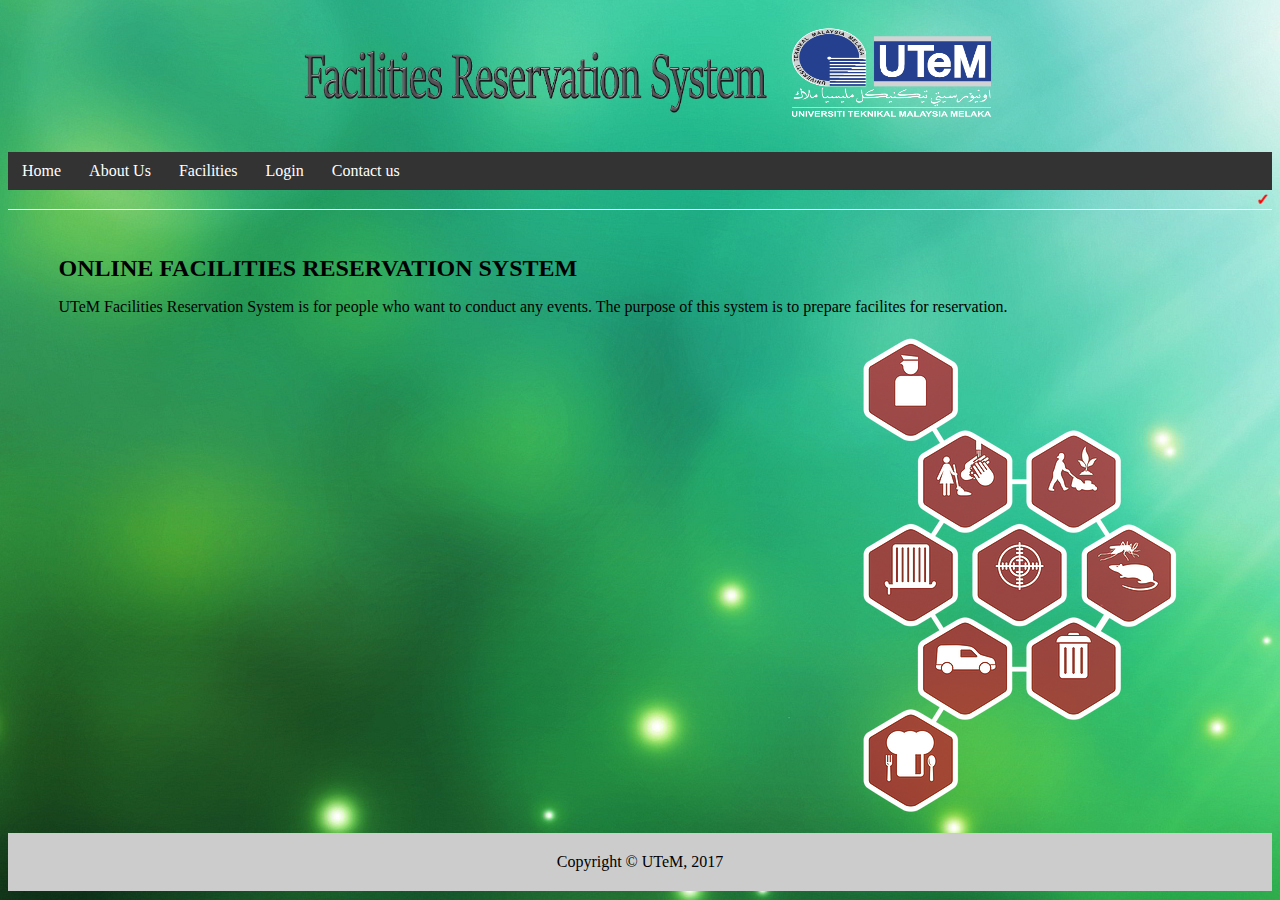
<file: index.html>
<html>
<head>

<title>Online Facilities Reservation System</title>
<link rel="stylesheet"href="css/indexstyle.css"type="text/css">
</head>

<body>

<div id="wrapper">
<div id="header">
<img src="img/title.png" alt="img/Logo UTeM" width="500" >
<img src="img/utem.png" alt="img/Logo UTeM" width="200" height="100"/>
</div>

<div id="navigation">
<ul>
<li><a href="index.html">Home</a></li>
<li><a href="#">About Us</a></li>
<li><a href="#">Facilities</a></li>
<li><a href="login.php">Login</a></li>
<li><a href="contact.html">Contact us</a></li>
</ul>
</div>
<div id="mr">
	<tr>
			<td height="33" id="menu">
            <marquee class="font14" scrollamount="2"><font color="#F00"><strong>&#10003;</strong></font> Any facilities that customer want to rent avalaible on UTeM &nbsp &nbsp <font color="#FF0000"><strong>&#10003;</strong></font > Facilities that avalaible on UTeM included : Main Hall, Sport Centre, and others &nbsp &nbsp <font color="#FF0000"><strong>&#10003;</strong></font> For more information can contact the administrator</marquee>
            </td>
	</tr>
</div>
<div id="content-container">
<div id="main">
<div>
<h2>ONLINE FACILITIES RESERVATION SYSTEM</h2>
<p>UTeM Facilities Reservation System is for people who want to conduct
any events. The purpose of this system is to prepare facilites for reservation.</p>
</div>
<img src="./img/faci.png">
</div>

<!-- 
add comment to test tortoiseSVN
 -->

<div id="footer">
<CENTER>Copyright &copy UTeM, 2017</CENTER>
</div>

</div>

</div>

</body>
</html>
</file>
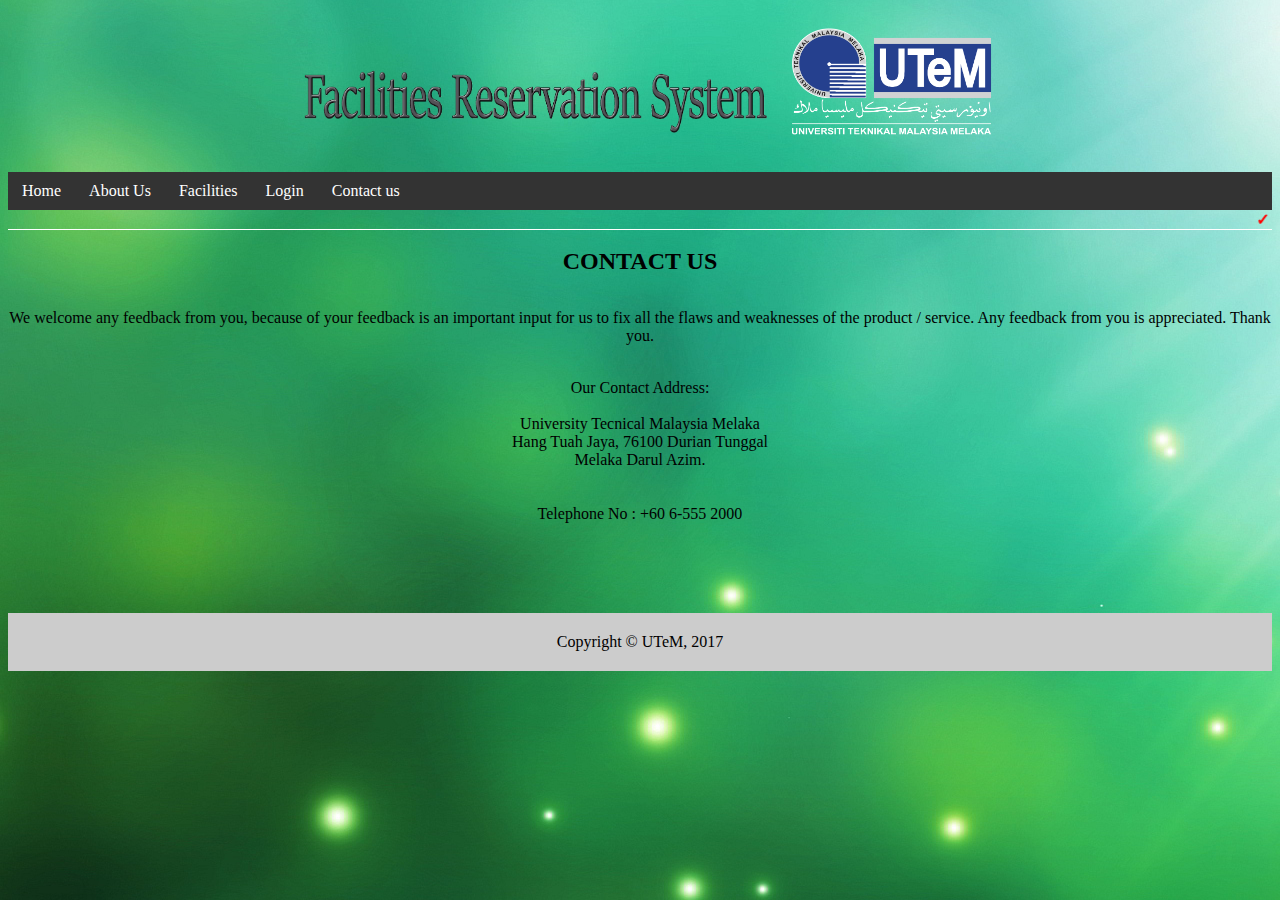
<file: contact.html>
<html>
<head>

<title>Online Facilities Reservation System</title>
<link rel="stylesheet" href="css/indexstyle.css"type="text/css">
</head>

<body>

<div id="wrapper">
<div id="header">
<img src="img/title.png" alt="img/Logo UTeM" width="500" >
<img src="img/utem.png" alt="img/Logo UTeM" width="200" height="120"/>
</div>

<div id="navigation">
<ul>
<li><a href="index.html">Home</a></li>
<li><a href="#">About Us</a></li>
<li><a href="#">Facilities</a></li>
<li><a href="login.php">Login</a></li>
<li><a href="contact.html">Contact us</a></li>
</ul>
</div>
<div id="mr">
	<tr>
			<td height="33" id="menu">
            <marquee class="font14" scrollamount="2"><font color="#F00"><strong>&#10003;</strong></font> Any facilities that customer want to rent avalaible on UTeM &nbsp &nbsp <font color="#FF0000"><strong>&#10003;</strong></font > Facilities that avalaible on UTeM included : Main Hall, Sport Centre, and others &nbsp &nbsp <font color="#FF0000"><strong>&#10003;</strong></font> For more information can contact the administrator</marquee>
            </td>
	</tr>
</div>
<tr>
</br>
			<td id="content"><center><b><font size="5px">CONTACT US</font></b></center><br />
				<p align="center">
					  We welcome any feedback from you, because of your feedback is an important input for us to fix all the flaws and weaknesses of the product / service. Any feedback from you is appreciated. Thank you.<br /><br />

					<center>
					  Our Contact Address:<br /><br />


					University Tecnical Malaysia Melaka<br />
					Hang Tuah Jaya, 76100 Durian Tunggal<br />
					Melaka Darul Azim.
					<br /><br /><br />


					Telephone No : +60 6-555 2000
					</center>


</td>
		</tr>

<!--  -->
</br>
</br>
</br>
</br>
</br>

<div id="footer">
<CENTER>Copyright &copy UTeM, 2017</CENTER>
</div>

</div>

</div>

</body>
</html>
</file>
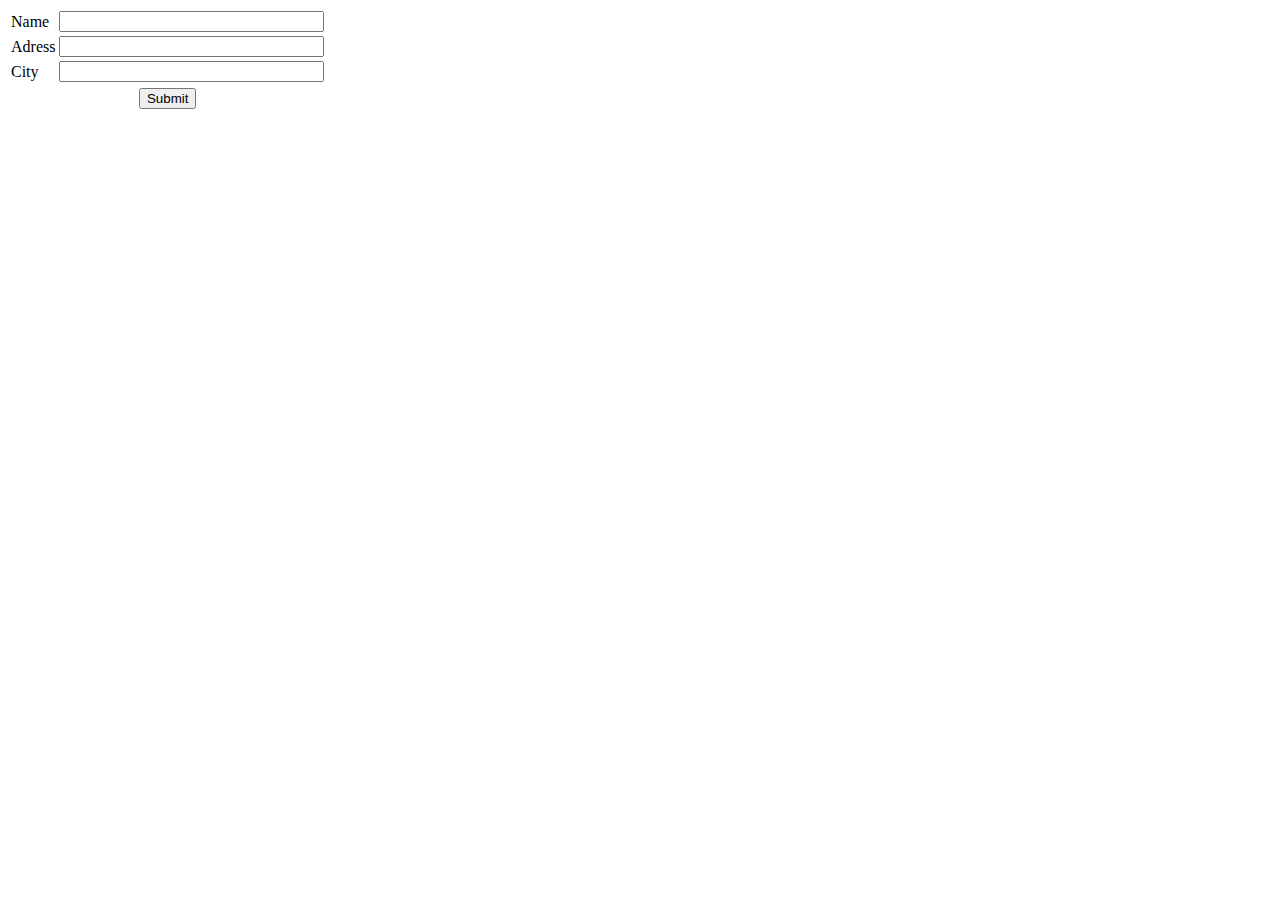
<file: learnphp.html>
<html>
<body>
<form action="learnphp.php" method = "post">

<table border = "0">

<tr>
	<td>Name</td>
	<td align = "center"><input type = "text" name = "username" size = "30" /></td>
</tr>

<tr>
	<td>Adress</td>
	<td align = "center"><input type = "text" name = "streetaddress" size = "30" /></td>
</tr>

<tr>
    <td>City</td>
    <td align = "center"><input type = "text" name = "cityaddress" size = "30" /></td>
<tr>

<tr>
<td colspan="2" align="center"><input type="submit" value="Submit"/></td>
</tr>

</table>
</form>
</body>
</html>
</file>
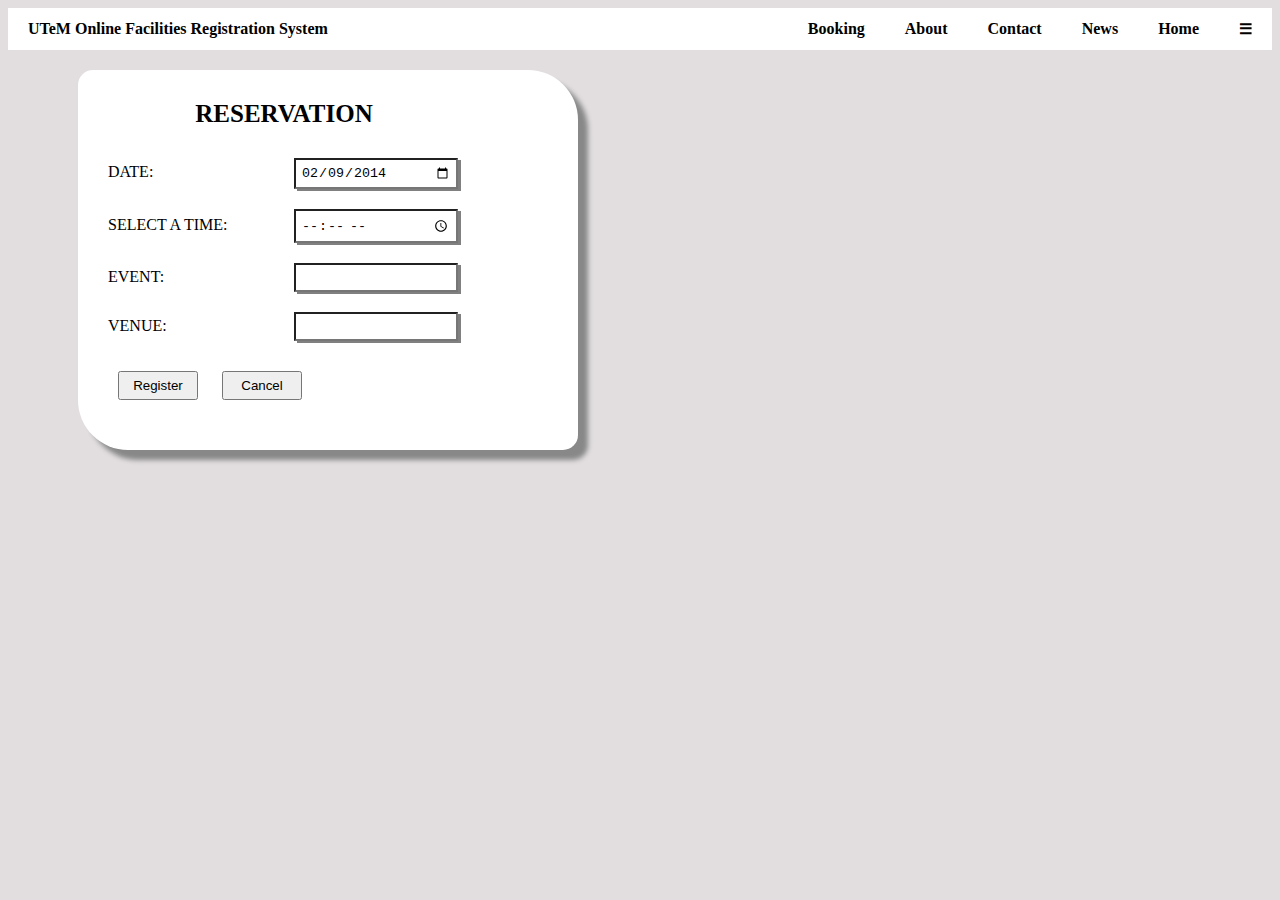
<file: account/booking.html>
<!DOCTYPE html>
<html>
<head>
  <title>Sign Up</title>
  <link rel="stylesheet" href="../css/style.css">
</head>
<body>
<ul>
  <li class="icon">
    <a href="javascript:void(0);" style="font-size:15px;" onclick="myFunction()">☰</a>
  </li>
  <li><a class="active" href="../index.html">Home</a></li>
  <li><a href="#news">News</a></li>
  <li><a href="contact.html">Contact</a></li>
  <li><a href="#">About</a></li>
  <li><a href="reserve.html">Booking</a></li>
  <li style="float:left"><a class="active" href="#">UTeM Online Facilities Registration System</a></li></ul>


</ul>
<div class="wrapper">
  <form class="formdiv" method = "post" action = "reserveaction.php">
    <div class="container">
      <label class="bold">Reservation</label><br>
      <label>Date:</label>
      <input type="date" id="myDate" value="2014-02-09">      
	  <label>Select a Time:</label>
      <input type="time" name="time">
	  <label>Event:</label>
	  <input type="text" name="event" required><br>
      <label>Venue:</label>
	  <input type="text" name="venue" required><br>
      
	  <button>Register</button>
      <button>Cancel</button>
    </div>
  </form>
</div>


</body>
</html>
</file>
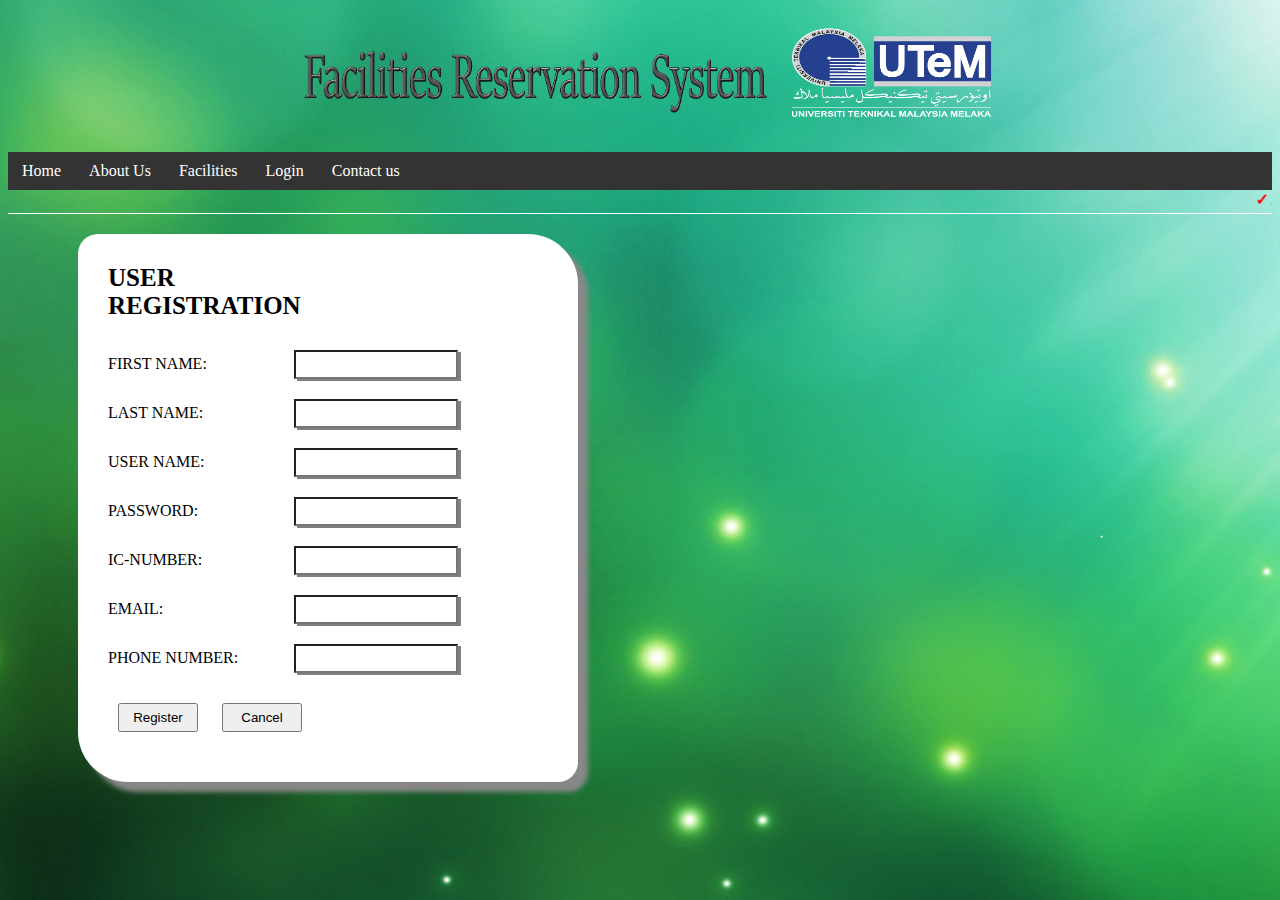
<file: register/registeraccount.html>
<!DOCTYPE html>
<html>
<head>
  <title>Sign Up</title>
  <link rel="stylesheet"  type="text/css" href="../css/indexstyle.css">
</head>
<body>


<div id="wrapper">
<div id="header">
<img src="../img/title.png" alt="img/Logo UTeM" width="500" >
<img src="../img/utem.png" alt="img/Logo UTeM" width="200" height="100"/>
</div>

<div id="navigation">
<ul>
<li><a href="../index.html">Home</a></li>
<li><a href="#">About Us</a></li>
<li><a href="#">Facilities</a></li>
<li><a href="../login.php">Login</a></li>
<li><a href="../contact.html">Contact us</a></li>
</ul>
</div>
<div id="mr">
  <tr>
      <td height="33" id="menu">
            <marquee class="font14" scrollamount="2"><font color="#F00"><strong>&#10003;</strong></font> Any facilities that customer want to rent avalaible on UTeM &nbsp &nbsp <font color="#FF0000"><strong>&#10003;</strong></font > Facilities that avalaible on UTeM included : Main Hall, Sport Centre, and others &nbsp &nbsp <font color="#FF0000"><strong>&#10003;</strong></font> For more information can contact the administrator</marquee>
            </td>
  </tr>
</div>

<div class="wrapper">
  <form class="formdiv" method = "post" action="action.php" id="registrationForm" >
    <div class="container" >
      <label class="bold">User Registration</label><br>
      <label>First Name:</label>
      <input class="nodent" type="text" name="firstname" required><br>
      <label>Last Name:</label>
      <input type="text" name="lastname" required><br>
      <label>User Name:</label>
      <input type="text" name="uname" required><br>
      <label>Password:</label>
      <input type="password" name="pword" required><br>
      <label>IC-Number:</label>
      <input type="text" name="icno" required><br>
      <label>Email:</label>
      <input type="text" name="email" required><br>
      <label>Phone Number:</label>
      <input type="number" name="phoneno" required><br>
      <button type="submit">Register</button>
      <button type="reset">Cancel</button>
    </div>
  </form>
</div>


</body>
</html>
</file>
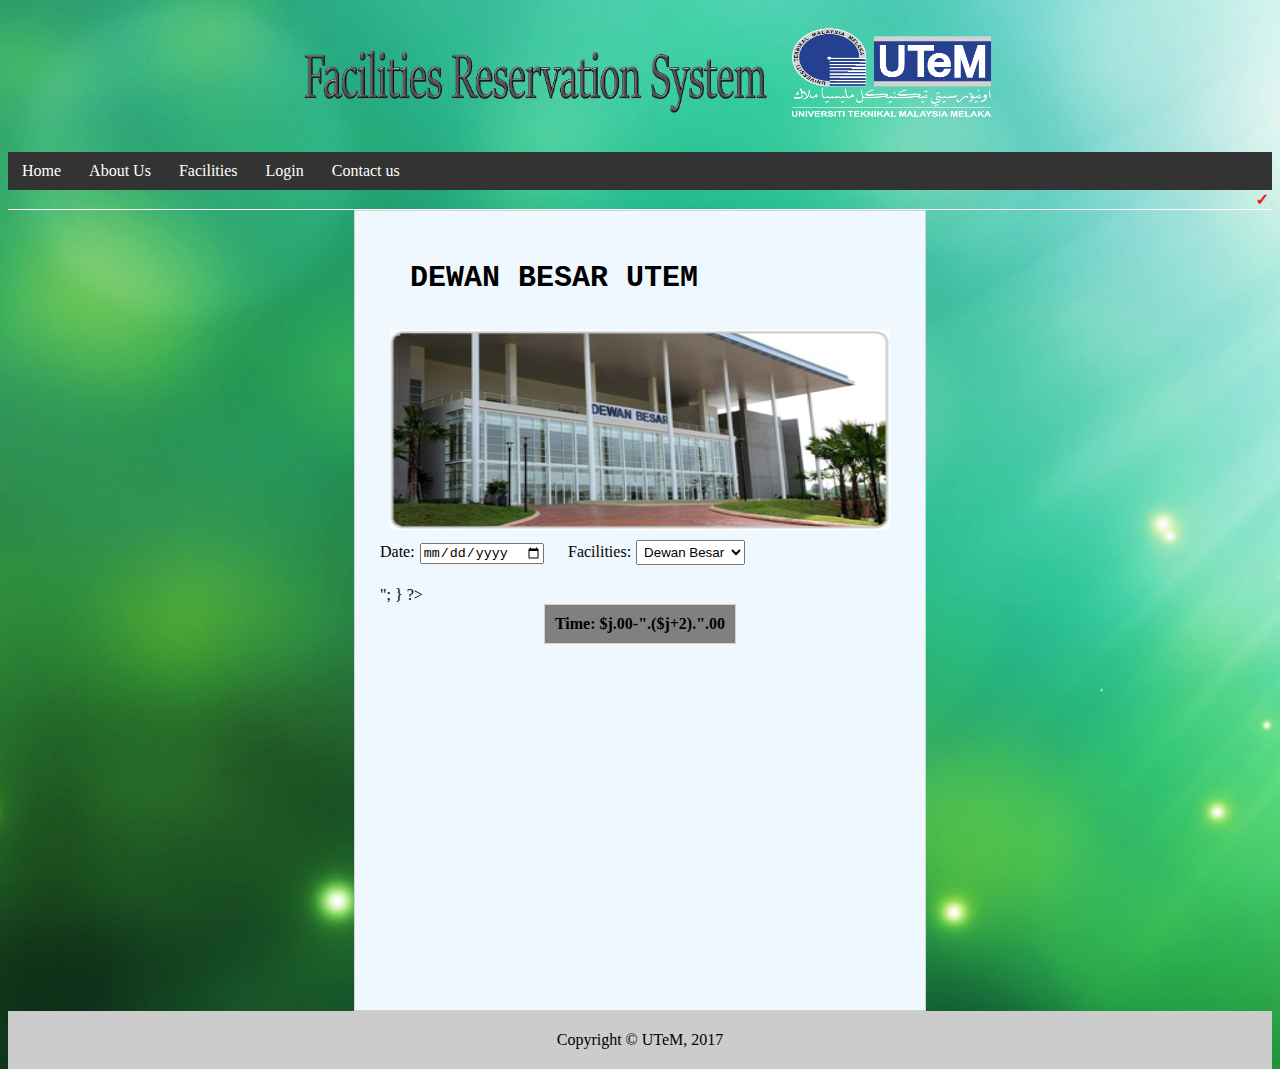
<file: reservation/booking.html>
<html>
<head>

<title>Online Facilities Reservation System</title>
<link rel="stylesheet"href="../css/indexstyle.css"type="text/css">
<link rel="stylesheet"href="../css/bookingcss.css"type="text/css">
</head>

<body>

  <div id="wrapper">
    <div id="header">
      <img src="../img/title.png" alt="img/Logo UTeM" width="500" >
      <img src="../img/utem.png" alt="img/Logo UTeM" width="200" height="100"/>
    </div>

    <div id="navigation">
      <ul>
        <li><a href="index.html">Home</a></li>
        <li><a href="#">About Us</a></li>
        <li><a href="#">Facilities</a></li>
        <li><a href="login.php">Login</a></li>
        <li><a href="#">Contact us</a></li>
      </ul>
    </div>
    <div id="mr">
	     <tr>
			      <td height="33" id="menu">
              <marquee class="font14" scrollamount="2"><font color="#F00"><strong>&#10003;</strong></font> Any facilities that customer want to rent avalaible on UTeM &nbsp &nbsp <font color="#FF0000"><strong>&#10003;</strong></font > Facilities that avalaible on UTeM included : Main Hall, Sport Centre, and others &nbsp &nbsp <font color="#FF0000"><strong>&#10003;</strong></font> For more information can contact the administrator</marquee>
            </td>
	      </tr>
    </div>

    <div id="content-container">
      <table>
        <tr>
          <td height="800px" valign="top">
      <div class="center">
        <h2>Dewan Besar UTeM</h2>
        <div class="imgdewan">
          <img src="../img/dewan.jpg" alt="dewan UTeM" width="500" height="200">
        </div>
        <div class="date">
          <form>
            Date:<input type = "date" value="date" name="date" id="myDate" onchange="myFunction()">
            Facilities:<select>
              <option>Dewan Besar<option>
            </select>
          </form>

        </div>
        <table id="myTable">
          <tr>
            <th>Time:
              <?php
                for($j = 8; $j<22; $j+=2)
                {
                  echo"<th>$j.00-".($j+2).".00</th>";
                }

               ?>
             </th>
          </tr>



        </table>

        </div>

<!--  -->
</td>
</tr>
</table>
  <div id="footer">
    <CENTER>Copyright © UTeM, 2017</CENTER>
  </div>

  </div>

  </div>

  <script>
  function myFunction() {
    var img = document.createElement('img');
    img.src = "../img/plus.png";
    var table = document.getElementById("myTable");
    var date = document.getElementById("myDate").value;
    for(i=1;i<8;i++)
    {
    var row = table.insertRow(i);
    var b = row.insertCell(0);
    b.innerHTML = date;
    date.setDate(date.getDate() + 1);
      for(a=1;a<8;a++)
      {
        //var row1= table.insertRow(2);
        var r = row.insertCell(a);
        r.innerHTML="<a href='bookingdetail.php'><img width='30' height='30' class='centerimg' src='../img/plus.png'></a>";
        //var c = row.insertCell()
      }
    }

  }
  </script>

</body>
</html>
</file>
<file: css/indexstyle.css>
body{
	background: #000000 url('../image/bg2.jpg');
  background-repeat: no-repeat;
  background-position: center;
}
#wrapper
{
	margin: 0 auto;
	width: 100%;

}

#header
{
	//background: #2B8BD5;
	padding: 20px;
	text-align: center;
}

#header h1 { margin: 0;
	font:italic normal 3em georgia;
	color:#fff;

}

#mr{
	border-bottom: 1px solid #fff;
}

#navigation ul
{
	list-style-type: none;
    margin: 0;
    padding: 0;
    overflow: hidden;
    background-color: #333;

}

#navigation li
{
	float: left;
}
#navigation li a, .dropbtn {
    display: inline-block;
    color: white;
    text-align: center;
    padding: 10px 14px;
    text-decoration: none;
}
#navigation li a:hover,.dropdown:hover .dropbtn
{ background: red; }

#navigation li.dropdown {
    display: inline-block;
}

#navigation .dropdown-content {
    display: none;
    position: absolute;
    background-color: #f9f9f9;
    min-width: 160px;
    box-shadow: 0px 8px 16px 0px rgba(0,0,0,0.2);
    z-index: 1;
}

#navigation .dropdown-content a {
    color: black;
    padding: 12px 16px;
    text-decoration: none;
    display: block;
    text-align: left;
}

#navigation .dropdown-content a:hover {background-color: #f1f1f1}

#navigation .dropdown:hover .dropdown-content {
    display: block;
}

#content-container
{
	float: left;
	width: 100%;

}

#main
{
	clear: left;
	float: left;
	width: 90%;
	padding: 15px 0;
	margin: 0 0 0 4%;
	display: inline;
}

#main h2 { margin: 0;
 }
#main div{
	padding-top: 30px;
	float: left;
}
#main img{
	margin:0;
	float: right;

}

#footer
{
	clear: left;
	background: #ccc;
	text-align: center;
  float: center;
	padding: 20px;
	//height: 1%;
}
#registrationForm {
  height: 500px;
  width: 500px;
  margin: 10px;
  padding: 10px;
  color: black;
  text-align: left; }
  #registrationForm label {
    display: inline-block;
    text-align: left;
    width: 30%; }
  #registrationForm input {
    padding: 5px;
    width: 150px;
    margin: 10px 50px;
    box-shadow: 3px 2px 0px grey; }
  #registrationForm button {
    margin: 20px 10px 20px;
    width: 80px;
    padding: 5px; }

.container {
  text-transform: uppercase;

  padding: 30px;
  background-color: white;
  border-radius: 20px 50px;
  box-shadow: 10px 10px 5px #888888; }

.bold {
  text-transform: uppercase;
  text-align: center;
  width: 80%;
  margin-bottom: 20px;
  font-size: 25px;
  font-weight: 800; }

.wrapper {
  align-content: center;
  height: 100%;
  float: center;
  width: 100%;
  margin-left: 50px;

  background-repeat: no-repeat; }
</file>
<file: css/style.css>
body {
  background: #e2dedf; }

ul {
  list-style-type: none;
  margin: 0;
  padding: 0;
  overflow: hidden;
  background-color: white; }
  ul li {
    float: right; }
    ul li a {
      display: inline-block;
      color: black;
      text-align: center;
      text-decoration: none;
      padding: 12px 20px;
      font-size: 72;
      font-weight: 700; }

form {
  height: 500px;
  width: 500px;
  margin: 10px;
  padding: 10px;
  color: black;
  text-align: left; }
  form label {
    display: inline-block;
    text-align: left;
    width: 30%; }
  form input {
    padding: 5px;
    width: 150px;
    margin: 10px 50px;
    box-shadow: 3px 2px 0px grey; }
  form button {
    margin: 20px 10px 20px;
    width: 80px;
    padding: 5px; }

.container {
  text-transform: uppercase;
  padding: 30px;
  background-color: white;
  border-radius: 15px 50px;
  box-shadow: 10px 10px 5px #888888; }

.bold {
  text-transform: uppercase;
  text-align: center;
  width: 80%;
  margin-bottom: 20px;
  font-size: 25px;
  font-weight: 800; }

.wrapper {
  height: 100%;
  width: 100%;

  margin-left: 50px;
</file>
<file: css/bookingcss.css>
table, th, td {
  border: 1px solid #D3D3D3;
  border-collapse: collapse;
  padding: 10px;
  display: right;
  margin: auto; }

th {
  background-color: #808080;
  color: black; }

th:hover {
  background-color: #D3D3D3; }

td {
  background-color: #F0F8FF;
  color: black; }

td:hover {
  background-color: #D3D3D3; }

.imgdewan img {
  padding: 10px;
  float: left;
  clear: both; }

.centerimg {
  display: block;
  margin: auto; }

.center {
  height: 500px;
  padding: 15px; }
  .center h2 {
    text-transform: uppercase;
    font-family: monospace;
    font-size: 30px;
    padding-left: 30px; }

.btn {
  background-color: #AFEEEE;
  border: none;
  color: white;
  padding: 10px 24px;
  text-align: center;
  text-decoration: none;
  display: inline-block;
  font-size: 16px;
  margin: 4px 10px;
  -webkit-transition-duration: 0.4s;
  transition-duration: 0.4s;
  cursor: pointer; }

.btn1 {
  background-color: #AFEEEE;
  color: black;
  border: 2px solid #AFEEEE; }

.btn2 {
  background-color: #AFEEEE;
  color: black;
  border: 2px solid #AFEEEE; }

.btn1:hover {
  background-color: green;
  color: white;
  border: 2px solid green; }

.btn2:hover {
  background-color: red;
  color: white;
  border: 2px solid red; }

.btncenter {
  margin-left: auto;
  margin-right: auto;
  text-align: center; }

.date {
  padding-bottom: 5px; }
  .date input {
    margin-right: 20px;
    margin-left: 5px; }
  .date select {
    margin-left: 5px;
    padding: 3px; }

.options {
  not(table,th,td)-background-color: none;
  not(table,th,td)-color: none; }

.space {
  margin-bottom: 5px; }

/*# sourceMappingURL=bookingcss.css.map */
</file>
